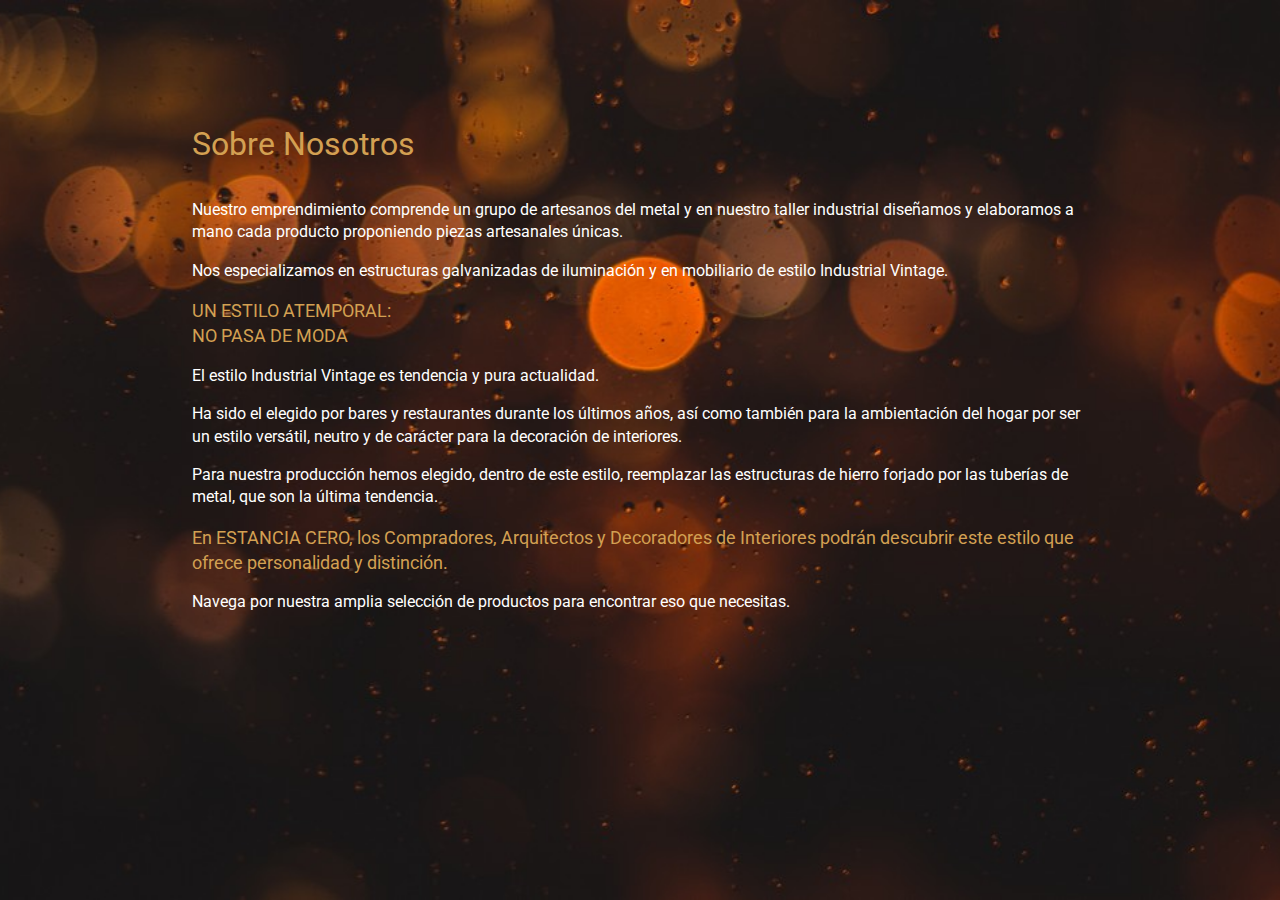
<file: nosotros.html>
<!doctype html>
<html class="no-js" lang="es">
<head>
  <meta charset="utf-8">
  <meta http-equiv="x-ua-compatible" content="ie=edge">
  <meta name="viewport" content="width=device-width, initial-scale=1">
 
  <link rel="stylesheet" href="css/main.css">
  <link rel="stylesheet" href="css/nosotros.css">
  <!--Google Fonts-->
  <link href="https://fonts.googleapis.com/css?family=Merriweather+Sans|Muli|Roboto&display=swap" rel="stylesheet">
</head>


<body>



<div class="bg"></div>

<div class="container">
<p class="titulonosotros">Sobre Nosotros</p>

<p>Nuestro emprendimiento comprende un grupo de artesanos del metal y en nuestro taller industrial diseñamos y elaboramos a mano cada producto proponiendo piezas artesanales únicas.</p>

<p>Nos especializamos en estructuras galvanizadas de iluminación y en mobiliario de estilo Industrial Vintage.</p>

<p><span class="frase3">UN ESTILO ATEMPORAL:<br> NO PASA DE MODA</span></p>

<p>El estilo Industrial Vintage es tendencia y pura actualidad.</p>

<p>Ha sido el elegido por bares y restaurantes durante los últimos años, así como también para la ambientación del hogar por ser un estilo versátil, neutro y de carácter para la decoración de interiores.</p>

<p>Para nuestra producción hemos elegido, dentro de este estilo, reemplazar las estructuras de hierro forjado por las tuberías de metal, que son la última tendencia.</p>

<p><span class="frase3">En ESTANCIA CERO, los Compradores, Arquitectos y Decoradores de Interiores podrán descubrir este estilo que ofrece personalidad y distinción.</span></p>

<p>Navega por nuestra amplia selección de productos para encontrar eso que necesitas.</p>
  

</div>


</body>
</html>
</file>
<file: css/main.css>
/*! HTML5 Boilerplate v7.2.0 | MIT License | https://html5boilerplate.com/ */

/* main.css 2.0.0 | MIT License | https://github.com/h5bp/main.css#readme */
/*
 * What follows is the result of much research on cross-browser styling.
 * Credit left inline and big thanks to Nicolas Gallagher, Jonathan Neal,
 * Kroc Camen, and the H5BP dev community and team.
 */

/* ==========================================================================
   Base styles: opinionated defaults
   ========================================================================== */

html{
  color: #222;
  font-size: 1em;
  line-height: 1.4;
  scroll-behavior: smooth;
}

@import url('https://fonts.googleapis.com/css?family=Merriweather+Sans|Roboto&display=swap');

body {margin: 0; padding: 0; font-family: 'Roboto', sans-serif;}

/*font-family: 'Merriweather Sans', sans-serif;
font-family: 'Roboto', sans-serif; -->*/

#header{
  position: sticky;
  top:0;
  width: 100vw;
  background-color: white;
  z-index: 1000;
}

.header1{
  padding-top: 4px;
}

#navbar{
  padding: 1%;
}

#navbar a{
  color: black;
  padding: 12px;
  text-align: left;
  font-size: 1em;
}

#navbar a:hover{
  border-bottom: 1px solid rgba(211, 160, 82);
}

/*
h1{
  font-family: 'Roboto', sans-serif;
  color: gray;
}*/

h2{
  font-family: 'Roboto', sans-serif;
  font-size: 1em; 
  color:rgba(211, 160, 82)
}

.parallax {
  /* The image used */
  background-image: url("../img/edison_bulb.jpg");
  /* Set a specific height */
  min-height: 1000px; 
  /* Create the parallax scrolling effect */
  background-attachment: fixed;
  background-repeat: no-repeat;
  background-size: cover;
  text-align: center;
  padding-top:150px;
  padding-bottom:150px;
}



.titulo{
  font-family: 'Merriweather Sans', sans-serif;
  text-align: center;
  text-shadow: 5px 5px 10px rgba(101, 55, 10);
  font-size: 2.1em;
  font-weight: bold;
  letter-spacing: 1px;
  color:#4d0000; /*#330000 /*rgba(73, 40, 7);*/
}

.fraseprincipal{
  background-color: rgba(211, 160, 82, 0.3);
  background-size: 100%;
  background-position: absolute;
  padding-top: 10%;
  padding-bottom: 10%;
}


.frase{
  font-family: 'Merriweather Sans', sans-serif;
  text-align: center;
  font-size: 1.1em;
  color: black;
}
.frase1{
  font-family: 'Merriweather Sans', sans-serif;
  text-align: center;
  font-size: 30px;
  color: gray;
  position: relative;
  animation-name: atemporal;
  animation-timing-function: ease-in-out;
  animation-iteration-count: 2;
}
.frase2{
  font-family: 'Merriweather Sans', sans-serif;
  text-align: center;
  font-size: 30px;
  color:rgba(211, 160, 82);
}

.sec2{
  margin-top: 50px;
  margin-bottom: 50px;
}

.slide1, .slide2, .slide3, .slide4, .slide5, .slide6{
  background-size: cover;
  background-position: center;
  height: 400px;
}
.slide1{background-image: url("../img/slider_bar.jpg");}
.slide2{background-image: url("../img/slider_restaurant.jpg");}
.slide3{background-image: url("../img/slider_local.jpg");}
.slide4{background-image: url("../img/slider_casa.jpg");}
.slide5{background-image: url("../img/slider_loft.jpg");}
.slide6{background-image: url("../img/slider_country.jpg");}


.sec3{
  margin-top: 50px;
  margin-bottom: 50px;
}

.card-title, .card-text{
  font-family: 'Roboto', sans-serif;
  font-size: 1em;
  text-align: center;
}

.vermas{
  text-align: center;
  margin-bottom: 50px;
}

.parallax1 {
  /* The image used */
  background-image: url("../img/nosotros_fondo.jpg");
  /* Set a specific height */
  min-height: 800px; 
  /* Create the parallax scrolling effect */
  background-attachment: fixed;
  background-position: center;
  background-repeat: no-repeat;
  background-size: cover;
  text-align: left;
  padding: 5%;
}

/*.sec4{
  background-image: url("../img/nosotros_fondo.jpg");
  background-size: cover;
  background-position: absolute;
  padding: 5%;
}*/

.frase3{
  font-family: 'Roboto', sans-serif;
  font-size: 18px;
  text-align: justify;
  color: rgba(211, 160, 82);
}

.nosotros{
  font-family: 'Roboto', sans-serif;
  text-align: left;
  color: white;
}

.sec5{
  margin-top: 50px;
  margin-bottom: 50px;
  width: 48%;
}

.contacto{
  text-align: center;
}

.button{
  border-radius: 4px;
  background-color: rgba(211, 160, 82, 0.7);
  border: none;
  color: black;
  text-align: center;
  font-size: 16px;
  padding: 1.2%;
  width: 100%;
  transition: all 0.5s;
  cursor: pointer;
  margin: 5px;
}
.button span {
  cursor: pointer;
  display: inline-block;
  position: relative;
  transition: 0.5s;
}
.button span:after {
  content: '\00bb';
  position: absolute;
  opacity: 0;
  top: 0;
  right: -20px;
  transition: 0.5s;
}
.button:hover span {
  padding-right: 25px;
}
.button:hover span:after {
  opacity: 1;
  right: 0;
}
.button1{/*VER MAS PRODUCTOS*/
  width: 50%;
}
.button2{/*boton ENVIAR*/
  width:35%;
}

.datos{
  text-align: center;
  size: 16px;
  background-color: /*rgba(211, 160, 82, 0.4);*/
  padding: 1.5%;
}


#social-fb, #social-ins{
  color:#353839;
  transform:scale(0.6);
}
 #social-fb:hover {
  transform:scale(0.8);
  color: rgba(59,89,153);
 }
 #social-ins:hover{
  transform:scale(0.8);
  color:rgb(228,64,95)
 }

/*WHATSAPP boton fijo*/
.float{
  position:fixed;
  width:60px;
  height:60px;
  bottom:20px;
  right:20px;
  background-color:#25d366;
  color:#FFF;
  border-radius:50px;
  text-align:center;
  font-size:30px;
  box-shadow: 2px 2px 3px #999;
  z-index:100;
}
.my-float{
  margin-top:16px;
}

/*FOOTER*/
.col_white_amrc { color:#FFF;}
footer { width:100%; background-color:#353839; min-height:250px; padding:10px 0px 25px 0px ;}
.pt2 { padding-top:20px ; margin-bottom:10px ;}
footer p { font-size:13px; color:#CCC; padding-bottom:0px; margin-bottom:2px;}

.footer_ul_amrc { margin:0px ; list-style-type:none ; font-size:15px; padding:0px 0px 10px 0px ; }
.footer_ul_amrc li {padding:0px 0px 5px 0px;}
.footer_ul_amrc li a{ color:#CCC;}
.footer_ul_amrc li a:hover{ color:#fff; text-decoration:none;}

.footer h5{font-size:18px;color:rgba(211, 160, 82, 0.9);}

.footer h6{font-size:15px;}

.footer hr{border: 0.5px solid #323f45;}

.foote_bottom_ul_amrc{
  list-style-type:none;
  padding:0px;
  display:table;
  margin-top: 0px;
  margin-right: auto;
  margin-bottom: 5px;
  margin-left: auto;
}

.social_footer_ul { display:table; margin:10px auto 10px auto; list-style-type:none;  }
.social_footer_ul li { padding-left:20px; padding-top:10px; float:left; }
.social_footer_ul li a { color:#CCC; border:1px solid #CCC; padding:8px;border-radius:50%;}
.social_footer_ul li i {  width:20px; height:20px; text-align:center;}
.fa-facebook-f:hover{ color:rgba(59,89,153);}
.fa-instagram:hover{color:rgb(228,64,95);}

.text-center a{color:#CCC;}
.text-center a:hover{color:#fff; text-decoration:none;}
</file>
<file: css/nosotros.css>
/*NOSOTROS hoja aparte*/

body, html {
  height: 100%;
  margin: 0;
}
.bg {
  background-image: url("../img/nosotros_fondo.jpg");
  height:100%;
  background-position: center;
  background-repeat:repeat;
  background-size: cover;
  background-attachment: fixed;
}

.container{
  position:absolute;
  top:10%;
  left:15%;
  right:15%;
  color:white;
  font-family: 'Roboto', sans-serif;
  text-align: left;
}


.titulonosotros{
  font-family: font-family: 'Merriweather Sans', sans-serif;
  font-size: 2em; 
  color:rgba(211, 160, 82)
}
</file>
